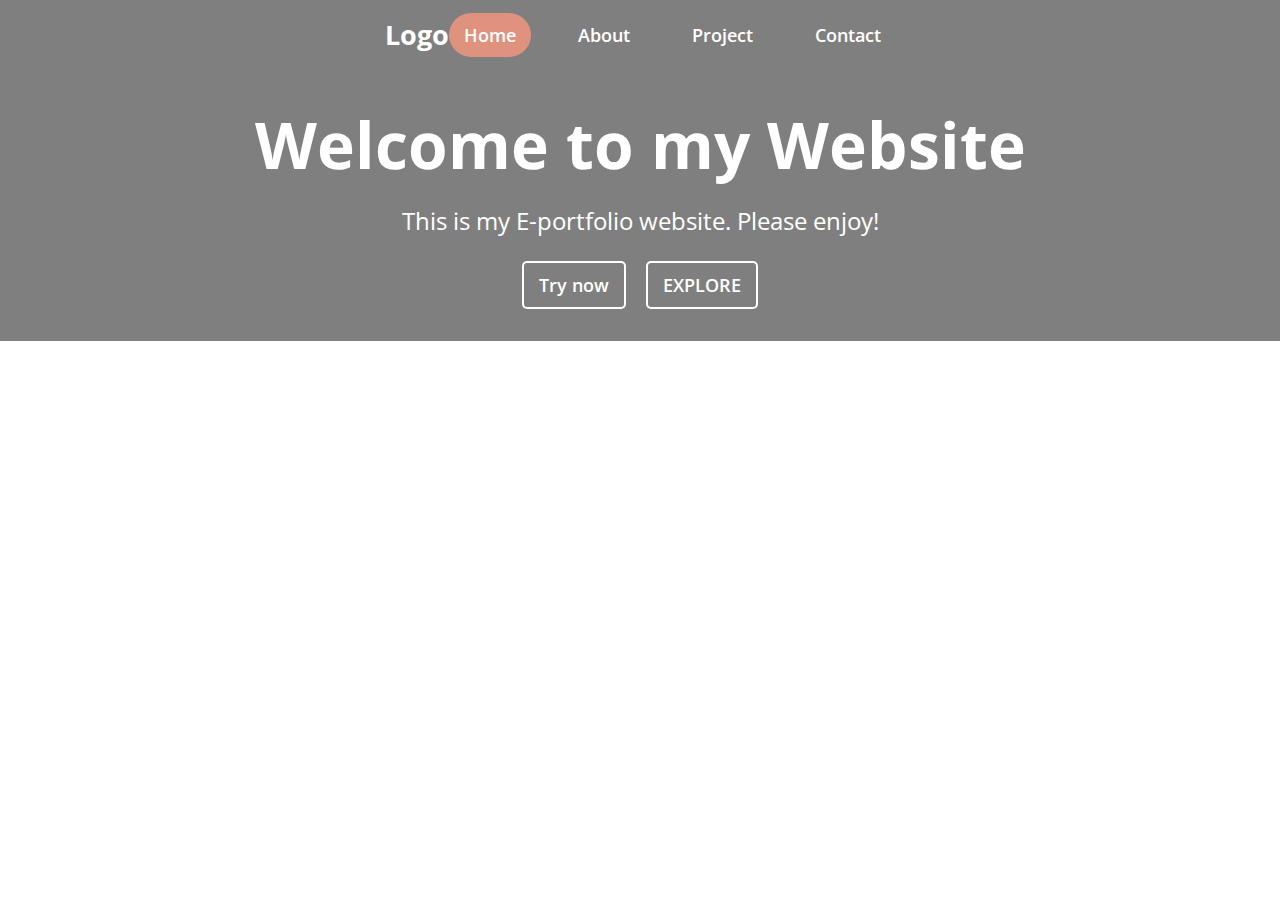
<file: index.html>
<!DOCTYPE html>
<html lang="en">
<head>
  <meta charset="UTF-8">
  <meta name="viewport" content="width=device-width, initial-scale=1.0">
  <title>Boatza007 Portfolio</title>
  <link rel="stylesheet" href="styles.css">
</head>
<body>
  <header>
    <nav>
      <div class="logo"><h1>Logo</h1></div>
      <div class="links">
        <ul>
          <li><a class="active" href="#">Home</a></li>
          <li><a href="about.html">About</a></li>
          <li><a href="project.html">Project</a></li>
          <li><a href="contact.html">Contact</a></li>
        </ul>
      </div>
    </nav>
    
    <nav class="home-content">
      <div class="home-container">
        <h1>Welcome to my Website</h1>
        <p>This is my E-portfolio website. Please enjoy!</p>
        <button id="try-now">Try now</button>
        <button id="explore">EXPLORE</button>
      </div>
    </div>
  </header>
</body>
</html>
</file>
<file: styles.css>
@import url('https://fonts.googleapis.com/css?family=Open+Sans:ital,wght@0,300,400,500,600,700,800&display=swap');

:root {
  --primary-color: #DF927D;
  --secondary-color: #030558;
  --background-light: #E7FAF9;
  --text-color: #FFFFFF;
  --button-hover: #FFA07A;
}

* {
  margin: 0;
  padding: 0;
  box-sizing: border-box;
  font-family: "Open Sans", sans-serif;
}

body {
  width: 100%;
  height: 100vh;
  background: url('https://4kwallpapers.com/images/walls/thumbs_3t/8710.jpg') center/cover no-repeat; /* Replace with your actual image */
  display: flex;
  flex-direction: column;
  justify-content: space-between;
}

nav {
  width: 100%;
  padding: 1rem 5rem;
  display: flex;
  align-items: center;
  justify-content: center;
  background: rgba(0, 0, 0, 0.5); /* Semi-transparent navbar background */
}

.logo h1 {
  font-size: 27px;
  color: var(--text-color);
}

ul {
  list-style: none;
  display: flex;
  gap: 2rem;
}

li a {
  color: var(--text-color);
  font-size: 18px;
  font-weight: 600;
  text-decoration: none;
  border-radius: 25px;
  padding: 10px 15px;
  transition: 0.3s;
}

li a:hover {
  background-color: var(--primary-color);
}

.active {
  background-color: var(--primary-color);
}

button {
  border: 2px solid var(--text-color);
  background: transparent;
  border-radius: 5px;
  padding: 10px 15px;
  font-size: 18px;
  font-weight: 600;
  color: var(--text-color);
  cursor: pointer;
  transition: 0.3s;
}

button:hover {
  background-color: var(--button-hover);
  color: #000;
}

.home-content {
  padding: 2rem 5rem;
  display: flex;
  flex-direction: column;
  align-items: center;
  text-align: center;
  justify-content: center;
  flex-grow: 1;
}

.home-container h1 {
  color: var(--text-color);
  font-size: 4rem;
  margin-bottom: 1rem;
}

.home-container p {
  color: var(--text-color);
  font-size: 1.5rem;
  margin-bottom: 1.5rem;
}

#explore {
  margin-left: 1rem;
}

footer {
  text-align: center;
  padding: 1rem;
  background: rgba(0, 0, 0, 0.5);
  color: var(--text-color);
}
</file>
